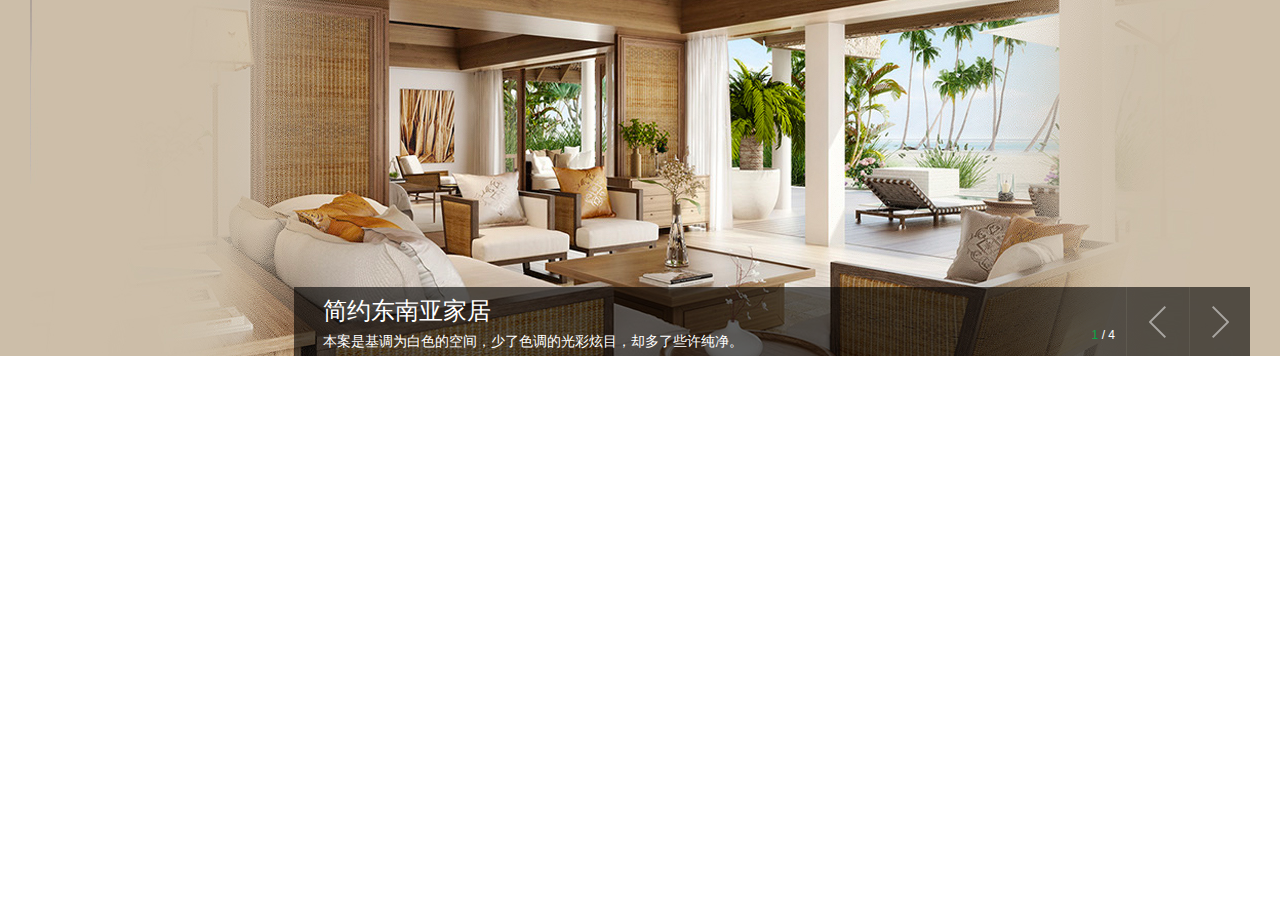
<file: slider1/index.html>
<!DOCTYPE html PUBLIC "-//W3C//DTD HTML 4.01 Transitional//EN" "http://www.w3.org/TR/html4/loose.dtd">
<html>
	<head>
		<meta http-equiv="Content-Type" content="text/html; charset=UTF-8">
		<meta name="renderer" content="webkit"><!-- 强制360默认使用极速模式 -->
		<meta http-equiv="X-UA-Compatible" content="IE=edge,chrome=1"><!-- 强制360默认使用极速模式 -->
		<title>DOCTYPE</title>
		<link rel="stylesheet" href="css/common.css">
		<script src="js/rdn_banner.js"></script>
	</head>
<body>
	<!-- banner -->
	<div class="rendering_banner">
		<div class="rdn_slideimg" id="rdn_slideimg">
			<div style="background-color: rgb(204, 190, 169);" class="slideimglist show"><a href="#"><img src="images/rdn_banner2.jpg" alt=""></a></div>
			<div style="background-color: rgb(185, 174, 170);" class="slideimglist"><a href="#"><img src="images/rdn_banner.jpg" alt=""></a></div>
			<div style="background-color: rgb(217, 218, 207);" class="slideimglist"><a href="#"><img src="images/rdn_banner4.jpg" alt=""></a></div>
			<div style="background-color: rgb(140, 167, 193);" class="slideimglist"><a href="#"><img src="images/rdn_banner3.jpg" alt=""></a></div>
		</div>
		<div class="rdn_inner">
			<div class="rdn_intro">
				<ul id="rdn_fontlist">
					<li class='show'>
						<em><a target="_blank" href="#">简约东南亚家居</a></em>
						<span>本案是基调为白色的空间，少了色调的光彩炫目，却多了些许纯净。</span>
					</li>
					<li>
						<em><a target="_blank" href="#">现代轻奢风潮住宅</a></em>
						<span>现代、自然、简约、时尚的家，带给你休闲放松的生活状态。</span>
					</li>
					<li>
						<em><a target="_blank" href="#">清爽乡村田园宅</a></em>
						<span>本案公共区域的墙面大多数使用明亮、干净的白色，赋予空间安定舒适的基础频率，从而展现绝佳的居住氛围。</span>
					</li>
					<li>
						<em><a target="_blank" href="#">爽朗北欧家居</a></em>
						<span>简洁清爽的北欧设计基调，结合光线充足的公共区域，让生活空间能够拥有充沛且流通的生活韵味。</span>
					</li>
				</ul>
			     <p class="slider_num" id="slider_num"><em>1</em> / <span>4</span></p>
			     <a href="javascript:;" class="rdn_btn btn_left" id="btn_prev"></a>
			     <a href="javascript:;" class="rdn_btn btn_right" id="btn_next"></a>
		    </div>
		</div>
	</div>
	<!-- banner end -->
	<script>
		var init = new slider({
			"id":"rdn_slideimg",
			"list":"rdn_fontlist",
			"tips":"slider_num",
			"prev":"btn_prev",
			"next":"btn_next",
			"time": 2000,
			"autoPlay":true
		});
	</script>
</body>
</html>
</file>
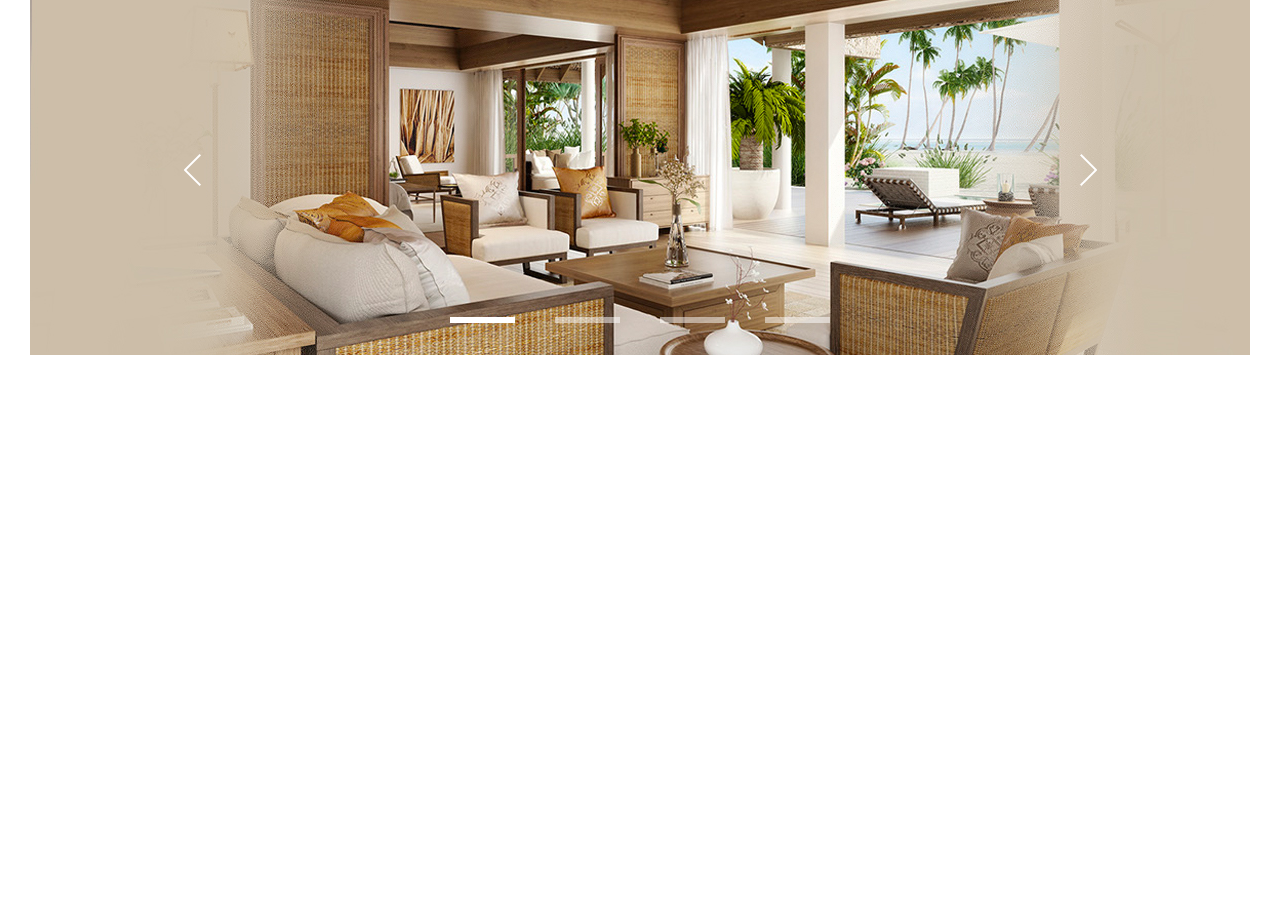
<file: slider2/index.html>
<!DOCTYPE html PUBLIC "-//W3C//DTD HTML 4.01 Transitional//EN" "http://www.w3.org/TR/html4/loose.dtd">
<html>
	<head>
		<meta http-equiv="Content-Type" content="text/html; charset=UTF-8">
		<meta name="renderer" content="webkit"><!-- 强制360默认使用极速模式 -->
		<meta http-equiv="X-UA-Compatible" content="IE=edge,chrome=1"><!-- 强制360默认使用极速模式 -->
		<title>DOCTYPE</title>
		<link rel="stylesheet" href="css/common.css">
		<script src="js/jquery-1.8.3.min.js"></script>
		<script src="js/index_banner.js"></script>
	</head>
<body>
	<!-- banner -->
	<div class="index_banner" id="index_banner">
		<ul>
			<li><a href="#"><img src="images/rdn_banner2.jpg" alt=""></a></li>
			<li><a href="#"><img src="images/rdn_banner.jpg" alt=""></a></li>
			<li><a href="#"><img src="images/rdn_banner3.jpg" alt=""></a></li>
			<li><a href="#"><img src="images/rdn_banner4.jpg" alt=""></a></li>
		</ul>
		<div class="banner_bottom_bth"></div>
		<div class="index_button">
			<a href="JavaScript:;" class='btn_left' id="btn_prev"></a>
			<a href="JavaScript:;" class='btn_right' id="btn_next"></a>
		</div>
	</div>
	<!-- banner end -->

	<script>
		$(function(){
    		var init = new slider({
    			"id":"#index_banner", //id
    			"width":1220, // 轮播图宽度
    			"prev":"#btn_prev", //左箭头
    			"next":"#btn_next", //右箭头
    			"bottomBtn":".banner_bottom_bth", //底部按钮
    			"time": 500, //过度时间
    			"index":0, //默认第几张图显示
    			"autoTime": 50000, //自动播放
    			"autoPlay":true //是否自动播放
    		});
		})
	</script>
</body>
</html>
</file>
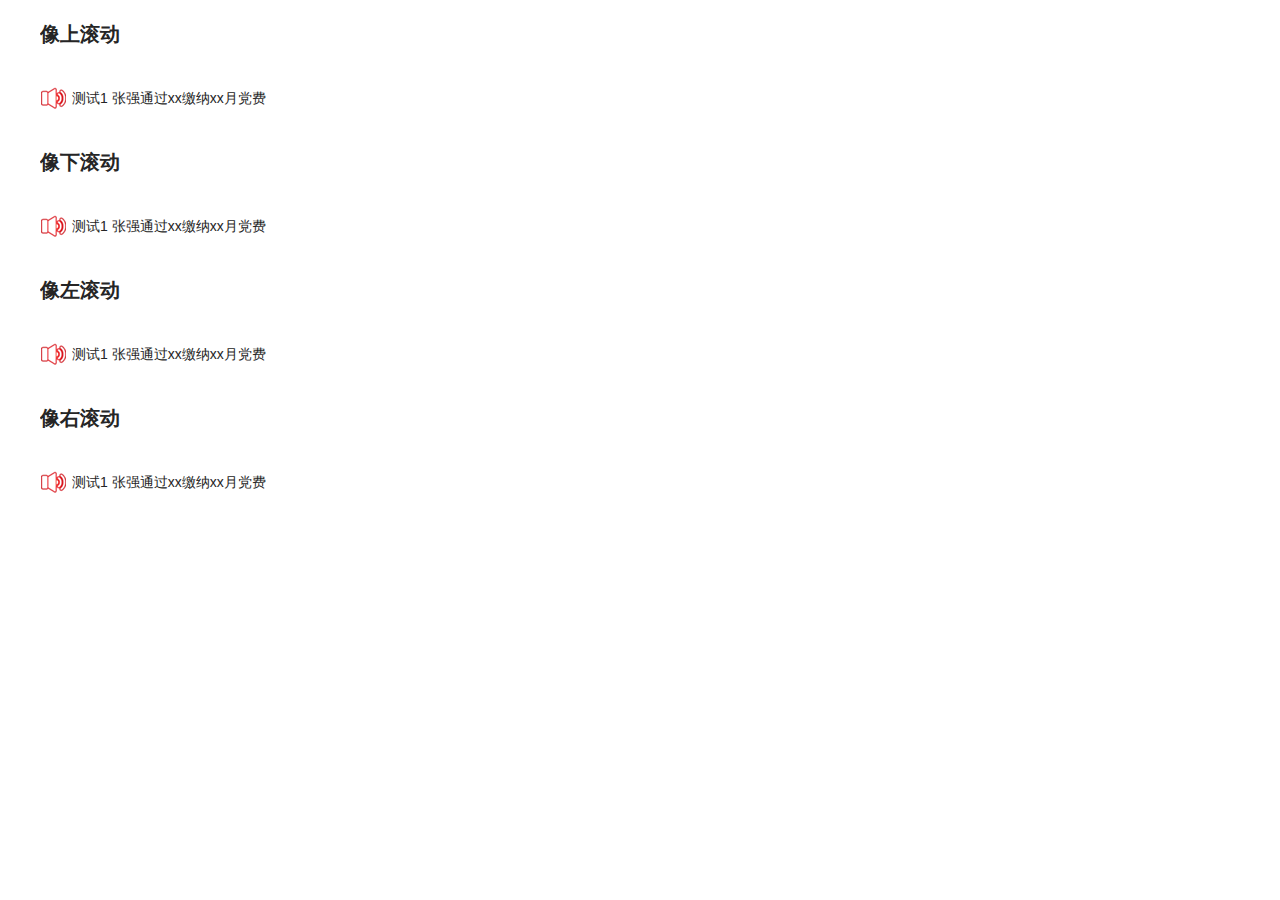
<file: slider3/index.html>
<!DOCTYPE html PUBLIC "-//W3C//DTD HTML 4.01 Transitional//EN" "http://www.w3.org/TR/html4/loose.dtd">
<html>
	<head>
		<meta http-equiv="Content-Type" content="text/html; charset=UTF-8">
		<meta name="renderer" content="webkit"><!-- 强制360默认使用极速模式 -->
		<meta http-equiv="X-UA-Compatible" content="IE=edge,chrome=1"><!-- 强制360默认使用极速模式 -->
		<title>DOCTYPE</title>
		<link rel="stylesheet" href="css/common.css">
		<script src="js/slider.js"></script>
		<script src="js/jquery-1.8.3.min.js"></script>
	</head>
<body>
	<div class="demobox">
		<div>
			<p>像上滚动</p>
			<div class="demo" id="demo1">
				<ul>
					<li>测试1 张强通过xx缴纳xx月党费 </li>
					<li>张强通过xx缴纳xx月党费、22222222</li>
					<li>张强通过xx缴纳xx月党费、333333</li>
				</ul>
			</div>
		</div>

		<div>
			<p>像下滚动</p>
			<div class="demo" id="demo2">
				<ul>
					<li>测试1 张强通过xx缴纳xx月党费 </li>
					<li>张强通过xx缴纳xx月党费、22222222</li>
					<li>张强通过xx缴纳xx月党费、333333</li>
				</ul>
			</div>
		</div>

		<div>
			<p>像左滚动</p>
			<div class="demo" id="demo3">
				<ul>
					<li>测试1 张强通过xx缴纳xx月党费 </li>
					<li>张强通过xx缴纳xx月党费、22222222</li>
					<li>张强通过xx缴纳xx月党费、333333</li>
				</ul>
			</div>
		</div>

		<div>
			<p>像右滚动</p>
			<div class="demo" id="demo4">
				<ul>
					<li>测试1 张强通过xx缴纳xx月党费 </li>
					<li>张强通过xx缴纳xx月党费、22222222</li>
					<li>张强通过xx缴纳xx月党费、333333</li>
				</ul>
			</div>
		</div>

	</div>
	<script>
		var init = new slider({
			dom:"#demo1",
			direction: "top", //向上滚动 默认top
			sliderTime: 300, //过度时间 默认300毫秒
			autoTime: 1000 //自动切换时间 默认1000毫秒
		});

		var init2 = new slider({
			dom:"#demo2",
			direction: "bottom", //向上滚动 默认top
			sliderTime: 500, //过度时间 默认300毫秒
			autoTime: 1000 //自动切换时间 默认1000毫秒
		});

		var init3 = new slider({
			dom:"#demo3",
			direction: "left", //向上滚动 默认top
			sliderTime: 800, //过度时间 默认300毫秒
			autoTime: 1000 //自动切换时间 默认1000毫秒
		});

		var init4 = new slider({
			dom:"#demo4",
			direction: "right", //向上滚动 默认top
			sliderTime: 900, //过度时间 默认300毫秒
			autoTime: 1000 //自动切换时间 默认1000毫秒
		});
	</script>
</body>
</html>
</file>
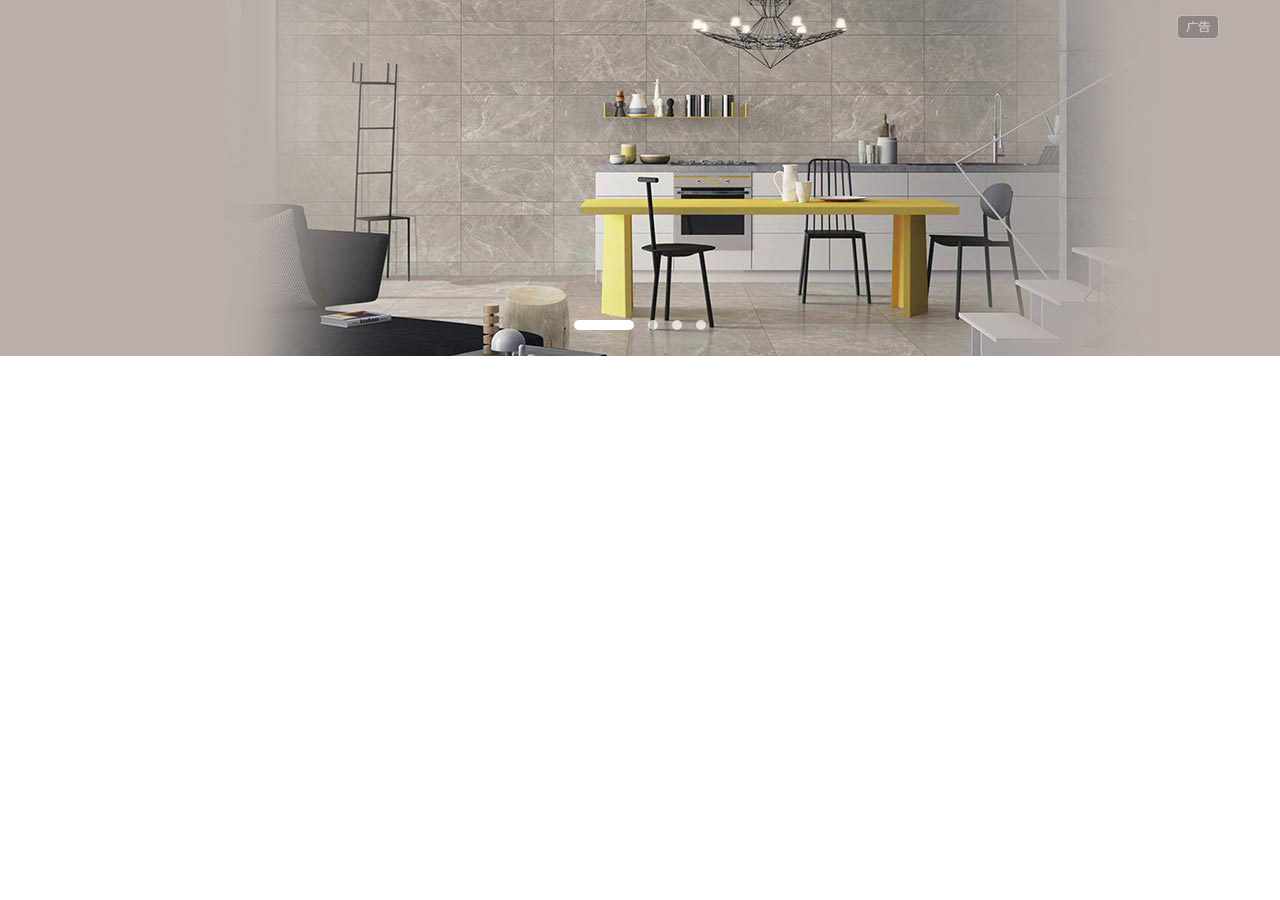
<file: slider4/index.html>
<!DOCTYPE html PUBLIC "-//W3C//DTD HTML 4.01 Transitional//EN" "http://www.w3.org/TR/html4/loose.dtd">
<html>
	<head>
		<meta http-equiv="Content-Type" content="text/html; charset=UTF-8">
		<meta name="renderer" content="webkit"><!-- 强制360默认使用极速模式 -->
		<meta http-equiv="X-UA-Compatible" content="IE=edge,chrome=1"><!-- 强制360默认使用极速模式 -->
		<title>DOCTYPE</title>
		<link rel="stylesheet" href="css/common.css">
		<script src="js/jquery-1.8.3.min.js"></script>
		<script src="js/index_banner.js"></script>
	</head>
<body>
	<!-- banner -->
	<div class="rendering_banner">
		<div class="rdn_slideimg" id="rdn_slideimg">
			<div style="background-image:url(images/rdn_banner.jpg)" class="slideimglist show"></div>
			<div style="background-image:url(images/rdn_banner2.jpg)" class="slideimglist"></div>
			<div style="background-image:url(images/rdn_banner3.jpg)" class="slideimglist"></div>
			<div style="background-image:url(images/rdn_banner4.jpg)" class="slideimglist"></div>
		</div>
		<div class="banner_xyd" id="banner_xyd">
			<i class='cur'></i>
			<i></i>
			<i></i>
			<i></i>
		</div>
	</div>
	<!-- banner end -->

	<script>
		var init = new slider({
			"id":"rdn_slideimg",
			"button":"banner_xyd",
			"time": 4000,
			"autoPlay":true
		});	
	</script>
</body>
</html>
</file>
<file: slider1/css/common.css>
@charset 'UTF-8';
body,div,dl,dt,dd,ul,ol,li,h1,h2,h3,h4,h5,h6,pre,code,form,fieldset,legend,input,button,textarea,p,blockquote,th,td{ margin: 0; padding: 0; }
fieldset,img{ border: 0; }
:focus{ outline: 0; }
address,caption,cite,code,dfn,em,strong,th,var,optgroup{ font-style: normal; font-weight: normal; }
h1,h2,h3,h4,h5,h6{ font-size: 100%; font-weight: normal; font-family: "Microsoft YaHei"; }
abbr,acronym,{ border: 0; font-variant: normal; }
code,kbd,samp,tt{ font-size: 100%; }
input,button,textarea,select{ *font-size: 100%; border:none;}
ol,ul{ list-style: none; }
i,em{font-style: normal;}
a{text-decoration: none;}
body{ background:#fff; color:#252525; font: 14px/1.4 Microsoft YaHei,SimSun,Arial;}

.rendering_banner{
	position: relative;
}
.rdn_inner{
	margin: 0 auto;
    width: 1220px;
    height: 356px;
    position: relative;
}

.rdn_slideimg{
	position: absolute;
	top: 0;
	width: 100%;
	text-align: center;
	z-index: 2;
}
.rdn_slideimg .slideimglist{
	opacity: 0;
	text-align: center;
    position: absolute;
    width: 100%;
    height: 356px;
    overflow: hidden;
    z-index: 1;
    background-color: rgb(185, 174, 170);
	transition: .5s;
    -webkit-transition:.5s;
    -moz-transition: .5s;
    -ms-transition: .5s;
    -o-transition: .5s;
}
.rdn_slideimg .slideimglist.show{
	opacity: 1;
}
.rdn_slideimg .slideimglist a img {
    width: 1220px;
    height: 356px;
}

.rdn_intro{
    position: absolute;
    z-index: 3;
    right: 0;
    bottom: 0;
    height: 69px;
    width: 956px;
    background: rgba(0,0,0,0.6);
}
.rdn_intro li {
    position: absolute;
    top: 10px;
    left: 29px;
    z-index: 5;
    color: #fff;
    width: 697px;
    opacity: 0;
	transition: .5s;
    -webkit-transition:.5s;
    -moz-transition: .5s;
    -ms-transition: .5s;
    -o-transition: .5s;
}
.rdn_intro li.show{
	opacity: 1;
}
.rdn_intro li em {
    font-size: 24px;
    height: 28px;
    line-height: 28px;
    display: block;
}
.rdn_intro li em a {
    color: #fff;
    text-decoration: none;
}
.rdn_intro li span {
    height: 16px;
    line-height: 16px;
    width: 100%;
    display: block;
    margin-top: 8px;
}
.rdn_intro p {
    font-size: 12px;
    position: absolute;
    right: 135px;
    bottom: 12px;
    color: #fff;
}
.rdn_intro p em {
    color: #08a848;
}
.rdn_intro a.rdn_btn{
    position: absolute;
    opacity: 0.5;
    width: 60px;
    height: 69px;
    border-left: 1px solid #69655a;
    z-index: 5;
}
.rdn_intro a.rdn_btn:hover{
	opacity: 1;
}
.rdn_intro a.btn_left{
    right: 63px;
    top: 0;
    background: url(../images/ico_sliderljt.png) no-repeat center center;
}
.rdn_intro a.btn_right {
    right: 0px;
    top: 0;
    background: url(../images/ico_sliderrjt.png) no-repeat center center;
}
/*renderinglist end*/
</file>
<file: slider2/css/common.css>
@charset 'UTF-8';
body,div,dl,dt,dd,ul,ol,li,h1,h2,h3,h4,h5,h6,pre,code,form,fieldset,legend,input,button,textarea,p,blockquote,th,td{ margin: 0; padding: 0; }
fieldset,img{ border: 0; }
:focus{ outline: 0; }
address,caption,cite,code,dfn,em,strong,th,var,optgroup{ font-style: normal; font-weight: normal; }
h1,h2,h3,h4,h5,h6{ font-size: 100%; font-weight: normal; font-family: "Microsoft YaHei"; }
abbr,acronym,{ border: 0; font-variant: normal; }
code,kbd,samp,tt{ font-size: 100%; }
input,button,textarea,select{ *font-size: 100%; border:none;}
ol,ul{ list-style: none; }
i,em{font-style: normal;}
a{text-decoration: none;}
body{ background:#fff; color:#252525; font: 14px/1.4 Microsoft YaHei,SimSun,Arial;}

/*banner*/
.index_banner{
    margin: 0 auto;
    overflow: hidden;
    width: 100%;
    position: relative;
}
.banner_bottom_bth{
    z-index: 3;
    position: absolute;
    bottom: 32px;
    width: 100%;
    text-align: center;
}
.banner_bottom_bth i{
    cursor:pointer;
    display: inline-block;
    width: 65px;
    height: 6px;
    background: #fff;
    opacity: 0.5;
    margin: 0 20px;
}
.banner_bottom_bth i.cur,.banner_bottom_bth i:hover{
    opacity: 1;
}
.index_banner {
    height: 355px;
    position: relative;
    z-index: 8;
}
.index_banner ul li{
    z-index: 1;
    position: absolute;
    z-index: 2;
    width: 100%;
    top: 0;
    background-repeat: no-repeat;
    background-position: top center;
}
.index_button a{
    z-index: 2;
    display: block;
    position: absolute;
    top: 110px;
    width: 80px;
    height: 120px;
}
.index_button a.btn_left{
    left: 10%;
    background: url(../images/ico_sliderljt.png) no-repeat center center;
}
.index_button a.btn_right{
    right: 10%;
    background: url(../images/ico_sliderrjt.png) no-repeat center center;
}
.index_button a:hover{
    background-color: rgba(0,0,0,0.5);
    opacity: 0.7;
}
/*banner edn*/
</file>
<file: slider3/css/common.css>
@charset 'UTF-8';
body,div,dl,dt,dd,ul,ol,li,h1,h2,h3,h4,h5,h6,pre,code,form,fieldset,legend,input,button,textarea,p,blockquote,th,td{ margin: 0; padding: 0; }
fieldset,img{ border: 0; }
:focus{ outline: 0; }
address,caption,cite,code,dfn,em,strong,th,var,optgroup{ font-style: normal; font-weight: normal; }
h1,h2,h3,h4,h5,h6{ font-size: 100%; font-weight: normal; font-family: "Microsoft YaHei"; }
abbr,acronym,{ border: 0; font-variant: normal; }
code,kbd,samp,tt{ font-size: 100%; }
input,button,textarea,select{ *font-size: 100%; border:none;}
ol,ul{ list-style: none; }
i,em{font-style: normal;}
a{text-decoration: none;}
body{ background:#fff; color:#252525; font: 14px/1.4 Microsoft YaHei,SimSun,Arial;}


.demobox{
    overflow: hidden;
    width: 1200px;
    margin: 0 auto;
}

.demobox p{
    font-size: 20px;
    font-weight: bold;
    padding: 20px 0 ;
}

/*主要css*/
.demo{
    margin: 15px 0;
    width: 470px;
    overflow: hidden;
    height: 30px;
    line-height: 30px;
}
.demo ul li{
    text-indent: 32px;
    background: url(../images/ico_lb.png) no-repeat left center;
}
</file>
<file: slider4/css/common.css>
@charset 'UTF-8';
body,div,dl,dt,dd,ul,ol,li,h1,h2,h3,h4,h5,h6,pre,code,form,fieldset,legend,input,button,textarea,p,blockquote,th,td{ margin: 0; padding: 0; }
fieldset,img{ border: 0; }
:focus{ outline: 0; }
address,caption,cite,code,dfn,em,strong,th,var,optgroup{ font-style: normal; font-weight: normal; }
h1,h2,h3,h4,h5,h6{ font-size: 100%; font-weight: normal; font-family: "Microsoft YaHei"; }
abbr,acronym,{ border: 0; font-variant: normal; }
code,kbd,samp,tt{ font-size: 100%; }
input,button,textarea,select{ *font-size: 100%; border:none;}
ol,ul{ list-style: none; }
i,em{font-style: normal;}
a{text-decoration: none;}
body{ background:#fff; color:#252525; font: 14px/1.4 Microsoft YaHei,SimSun,Arial;}

/*banner*/
.rendering_banner{
    position: relative;
    z-index: 2;
    height: 356px;
    overflow: hidden;
}
.rdn_slideimg div{
    height: 356px;
    opacity: 0;
    width: 100%;
    top: 0;
    transition: .5s;
    -webkit-transition:.5s;
    -moz-transition: .5s;
    -ms-transition: .5s;
    -o-transition: .5s;
    position: absolute;
}
.rdn_slideimg .slideimglist.show{
    opacity: 1;
}

.banner_xyd{
    width: 100%;
    text-align: center;
    position: absolute;
    bottom: 20px;
}
.banner_xyd i{
    cursor: pointer;
    display: inline-block;
    width: 10px;
    height: 10px;
    margin: 0 5px;
    border-radius: 20px;
    background: #fff;
    opacity: 0.7;
    transition: .5s;
    -webkit-transition:.5s;
    -moz-transition: .5s;
    -ms-transition: .5s;
    -o-transition: .5s;
}
.banner_xyd i.cur{
    width: 60px;
    opacity: 1;
}
</file>
